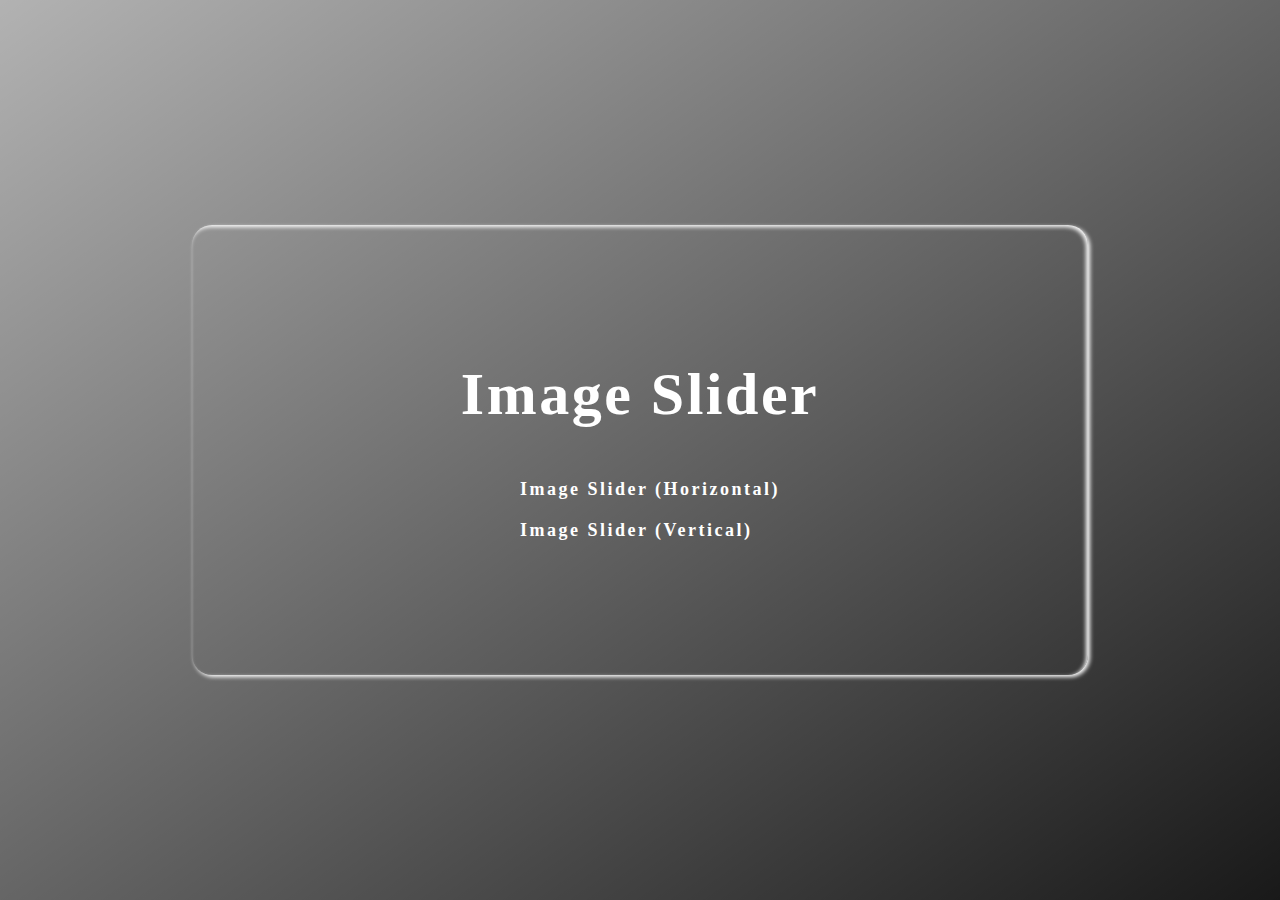
<file: index.html>
<!DOCTYPE html>
<html lang="en">
  <head>
    <meta charset="UTF-8" />
    <meta http-equiv="X-UA-Compatible" content="IE=edge" />
    <meta name="viewport" content="width=device-width, initial-scale=1.0" />
    <link
      rel="stylesheet"
      href="https://cdnjs.cloudflare.com/ajax/libs/font-awesome/6.1.1/css/all.min.css"
    />
    <link rel="stylesheet" href="styles.css" />
    <title>Image Slider</title>
  </head>
  <body
    onload="screen.width<1000 && alert('Please open the page on a desktop for better UI view')"
  >
    <main>
      <header>
        <h1>image slider</h1>
      </header>
      <menu>
        <a href="./ImageSliderHorizontal/index.html" target="_blank">
          <!-- <i class="fa-solid fa-bars" /> -->
          <p>image slider (horizontal)</p>
        </a>
        <a href="./ImageSliderVertical/index.html" target="_blank">
          <!-- <i class="fa-solid fa-signal-bars-good" /> -->
          <p>image slider (vertical)</p>
        </a>
      </menu>
    </main>
  </body>
</html>
</file>
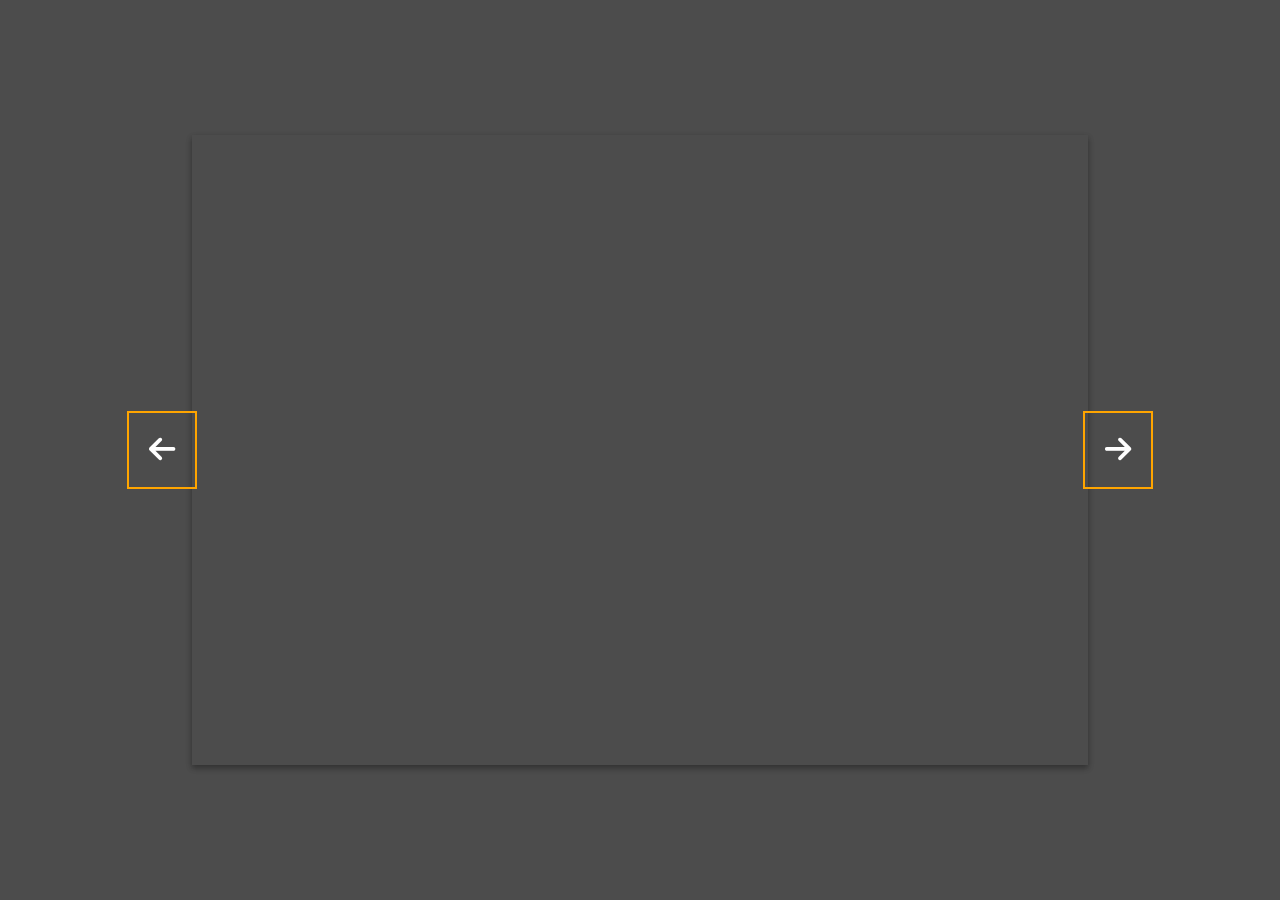
<file: ImageSliderHorizontal/index.html>
<!DOCTYPE html>
<html lang="en">
  <head>
    <meta charset="UTF-8" />
    <meta http-equiv="X-UA-Compatible" content="IE=edge" />
    <meta name="viewport" content="width=device-width, initial-scale=1.0" />
    <link
      rel="stylesheet"
      href="https://cdnjs.cloudflare.com/ajax/libs/font-awesome/6.1.1/css/all.min.css"
    />
    <link rel="stylesheet" href="styles.css" />
    <title>Image Slider Horizontal</title>
  </head>
  <body>
    <div class="slider-container">
      <div
        class="slide active"
        style="
          background-image: url('https://www.teahub.io/photos/full/7-70876_hd-wallpapers-1366x768-10-nature-4k-ultra-hd.jpg');
        "
      ></div>
      <div
        class="slide"
        style="
          background-image: url('https://free4kwallpapers.com/uploads/originals/2017/09/17/desktop-mobile-ultra-fine-hd-quality-green-nature-wallpaper.jpg');
        "
      ></div>
      <div
        class="slide"
        style="
          background-image: url('https://images.pexels.com/photos/2365457/pexels-photo-2365457.jpeg?cs=srgb&dl=pexels-trace-hudson-2365457.jpg&fm=jpg');
        "
      ></div>
      <div
        class="slide"
        style="
          background-image: url('https://images.unsplash.com/photo-1503614472-8c93d56e92ce?ixlib=rb-1.2.1&ixid=MnwxMjA3fDB8MHxzZWFyY2h8MTR8fDRrJTIwbmF0dXJlfGVufDB8fDB8fA%3D%3D&w=1000&q=80');
        "
      ></div>
      <div
        class="slide"
        style="
          background-image: url('https://www.wallpapers.net/awesome-nature-hd-wallpaper/download/3840x2160.jpg');
        "
      ></div>
      <div
        class="slide"
        style="
          background-image: url('https://images5.alphacoders.com/462/462370.jpg');
        "
      ></div>
      <button class="arrow arrow-left">
        <i class="fas fa-arrow-left"></i>
      </button>
      <button class="arrow arrow-right">
        <i class="fas fa-arrow-right"></i>
      </button>
    </div>
    <script src="script.js" type="text/javascript"></script>
  </body>
</html>
</file>
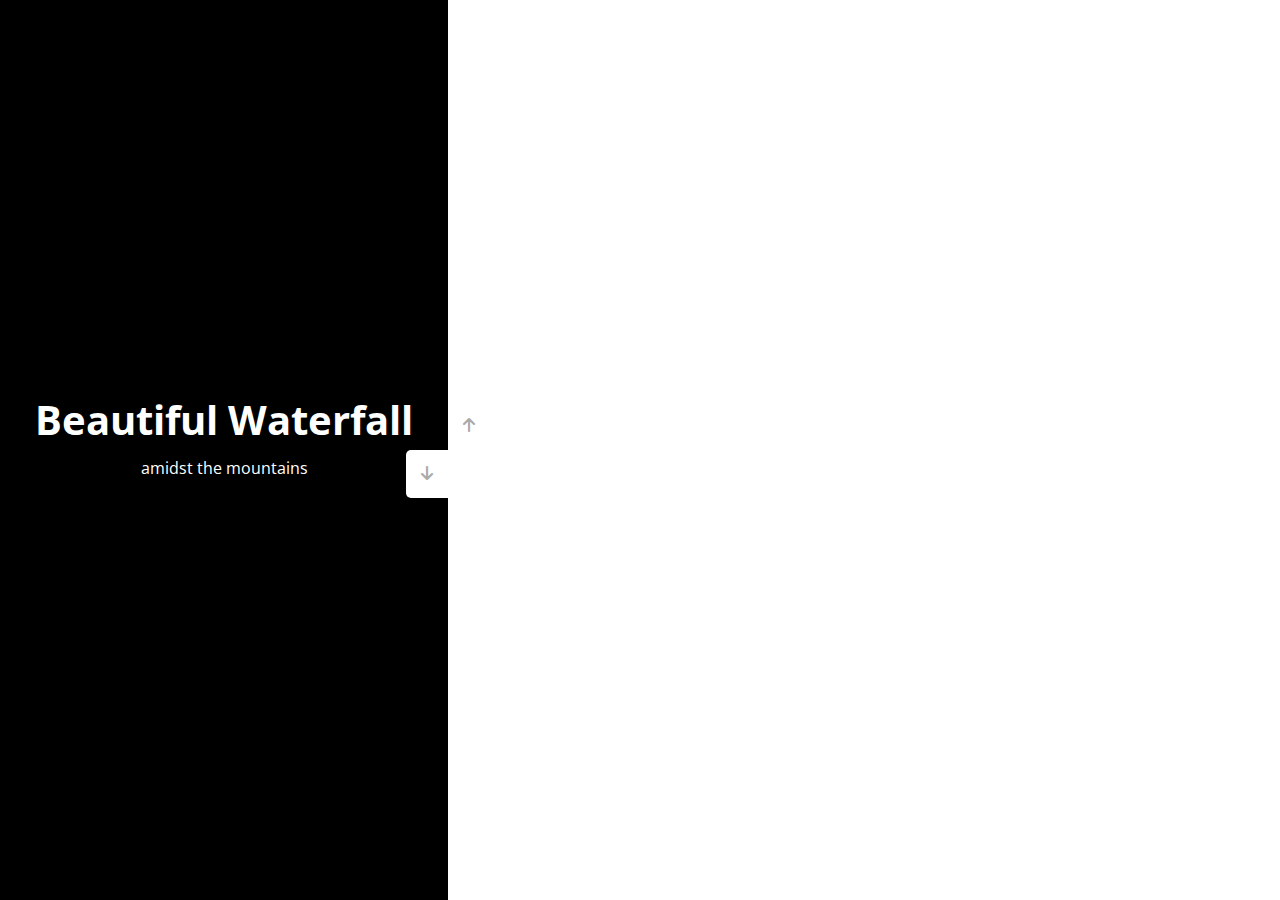
<file: ImageSliderVertical/index.html>
<!DOCTYPE html>
<html lang="en">
  <head>
    <meta charset="UTF-8" />
    <meta http-equiv="X-UA-Compatible" content="IE=edge" />
    <meta name="viewport" content="width=device-width, initial-scale=1.0" />
    <link
      rel="stylesheet"
      href="https://cdnjs.cloudflare.com/ajax/libs/font-awesome/6.1.1/css/all.min.css"
    />
    <link rel="stylesheet" href="styles.css" />
    <title>Image Slider (Vertical)</title>
  </head>
  <body>
    <div class="slider-container">
      <div class="left-slide">
        <div>
          <h1>Lonely Castle</h1>
          <p>in the heavenly wilderness</p>
        </div>
        <div>
          <h1>Amazing Rainbow view</h1>
          <p>over the hills</p>
        </div>
        <div>
          <h1>Sunset View</h1>
          <p>at the beach</p>
        </div>
        <div>
          <h1>Blueee Sky</h1>
          <p>with numerous constellations</p>
        </div>
        <div>
          <h1>Romatic Candle Light Dinner</h1>
          <p>by the seashore</p>
        </div>
        <div>
          <h1>Beautiful Waterfall</h1>
          <p>amidst the mountains</p>
        </div>
      </div>
      <div class="right-slide">
        <div
          style="
            background-image: url('https://images.pexels.com/photos/1047051/pexels-photo-1047051.jpeg?auto=compress&cs=tinysrgb&w=600');
          "
        ></div>
        <div
          style="
            background-image: url('https://images.pexels.com/photos/872831/pexels-photo-872831.jpeg?auto=compress&cs=tinysrgb&w=600');
          "
        ></div>
        <div
          style="
            background-image: url('https://images.pexels.com/photos/4504714/pexels-photo-4504714.jpeg?auto=compress&cs=tinysrgb&w=600');
          "
        ></div>
        <div
          style="
            background-image: url('https://images.pexels.com/photos/12754226/pexels-photo-12754226.jpeg?auto=compress&cs=tinysrgb&w=600');
          "
        ></div>
        <div
          style="
            background-image: url('https://images.pexels.com/photos/4101555/pexels-photo-4101555.jpeg?auto=compress&cs=tinysrgb&w=600');
          "
        ></div>
        <div
          style="
            background-image: url('https://images.pexels.com/photos/2480685/pexels-photo-2480685.jpeg?auto=compress&cs=tinysrgb&w=600');
          "
        ></div>
      </div>
      <div class="action-buttons">
        <button class="down-button"><i class="fas fa-arrow-down"></i></button>
        <button class="up-button"><i class="fas fa-arrow-up"></i></button>
      </div>
    </div>
    <script src="script.js" type="text/javascript"></script>
  </body>
</html>
</file>
<file: styles.css>
* {
  margin: 0;
  padding: 0;
  box-sizing: border-box;
}

html {
  font-size: 62.5%;
}

body {
  background-image: linear-gradient(
      to right bottom,
      rgba(0, 0, 0, 0.3),
      rgba(0, 0, 0, 0.9)
    ),
    url('https://mintspace.io/wp-content/uploads/2021/09/wp2640790-wallpaper-blue-black.jpg');
  height: 100vh;
  width: 100vw;
  background-position: center center;
  background-size: cover;
  font-family: Georgia, 'Times New Roman', Times, serif;
  color: #fff;
}

main {
  position: relative;
  top: 50%;
  left: 50%;
  transform: translate(-50%, -50%);
  display: flex;
  align-items: center;
  justify-content: center;
  height: 50vh;
  width: 70vw;
  flex-direction: column;
  gap: 5rem;
  box-shadow: 2px 2px 4px white, inset -2px 2px 4px white;
  border-radius: 2rem;
  letter-spacing: 0.25rem;
}

main header {
  text-transform: capitalize;
  font-size: 3rem;
  cursor: pointer;
}

main header:hover {
  color: rgb(85, 169, 234);
}

main menu {
  margin-left: 2rem;
  display: flex;
  align-items: flex-start;
  justify-content: center;
  flex-direction: column;
  gap: 2rem;
  font-size: 1.8rem;
}

a {
  text-decoration: none;
  text-transform: capitalize;
  color: #fff;
  font-weight: 900;
}

a:hover,
a:active {
  color: rgb(85, 169, 234);
}
</file>
<file: ImageSliderHorizontal/styles.css>
@import url('https://fonts.googleapis.com/css2?family=Roboto:wght@400;700&display=swap');
* {
  box-sizing: border-box;
}

body {
  font-family: 'Roboto', sans-serif;
  display: flex;
  flex-direction: column;
  align-items: center;
  justify-content: center;
  height: 100vh;
  overflow: hidden;
  margin: 0;
  background-position: center center;
  background-size: cover;
  transition: 0.4s;
}

body::before {
  content: '';
  position: absolute;
  top: 0;
  left: 0;
  height: 100vh;
  width: 100%;
  background-color: rgba(0, 0, 0, 0.7);
  z-index: -1;
}

.slider-container {
  box-shadow: 0 3px 6px rgba(0, 0, 0, 0.16), 0 3px 6px rgba(0, 0, 0, 0.23);
  height: 70vh;
  width: 70vw;
  position: relative;
  overflow: hidden;
}

.slide {
  opacity: 0;
  height: 100vh;
  width: 100vw;
  background-position: center center;
  background-size: cover;
  position: absolute;
  top: -15vh;
  left: -15vw;
  transition: 0.4s ease;
  z-index: 1;
}

.slide.active {
  opacity: 1;
}

.arrow {
  position: fixed;
  background-color: transparent;
  padding: 20px;
  font-size: 30px;
  border: 2px solid orange;
  top: 50%;
  transform: translateY(-50%);
  color: #fff;
  cursor: pointer;
}

.arrow:focus {
  outline: 0;
}

.arrow-left {
  left: calc(15vw - 65px);
}

.arrow-right {
  right: calc(15vw - 65px);
}
</file>
<file: ImageSliderVertical/styles.css>
@import url('https://fonts.googleapis.com/css?family=Open+Sans');
* {
  box-sizing: border-box;
  margin: 0;
  padding: 0;
}

body {
  font-family: 'Open Sans', sans-serif;
  height: 100vh;
}

.slider-container {
  position: relative;
  overflow: hidden;
  width: 100vw;
  height: 100vh;
}

.left-slide {
  height: 100%;
  width: 35%;
  position: absolute;
  top: 0;
  left: 0;
  transition: transform 0.5s ease-in-out;
}

.left-slide > div {
  height: 100%;
  width: 100%;
  display: flex;
  flex-direction: column;
  align-items: center;
  justify-content: center;
  color: #fff;
}

.left-slide > div:nth-child(1) {
  background-color: rgb(224, 69, 69);
}

.left-slide > div:nth-child(2) {
  background-color: rgb(82, 84, 227);
}

.left-slide > div:nth-child(3) {
  background-color: rgb(10, 71, 29);
}

.left-slide > div:nth-child(4) {
  background-color: rgb(234, 185, 51);
}

.left-slide > div:nth-child(5) {
  background-color: rgb(137, 26, 167);
}

.left-slide > div:nth-child(6) {
  background-color: rgb(0, 0, 0);
}

.left-slide h1 {
  font-size: 40px;
  margin-bottom: 10px;
  margin-top: -30px;
}

.left-slide > div:nth-child(5) h1 {
  font-size: 25px;
}

.right-slide {
  height: 100%;
  position: absolute;
  top: 0;
  left: 35%;
  width: 65%;
  transition: transform 0.5s ease-in-out;
}

.right-slide > div {
  background-repeat: no-repeat;
  background-size: cover;
  background-position: center center;
  height: 100%;
  width: 100%;
}

button {
  background-color: #fff;
  border: none;
  color: #aaa;
  font-size: 16px;
  padding: 15px;
  cursor: pointer;
}

button:hover {
  color: #222;
}

button:focus {
  outline: none;
}

.slider-container .action-buttons button {
  position: absolute;
  left: 35%;
  top: 50%;
  z-index: 100;
}

.slider-container .action-buttons .down-button {
  transform: translateX(-100%);
  border-top-left-radius: 5px;
  border-bottom-left-radius: 5px;
}

.slider-container .action-buttons .up-button {
  transform: translateY(-100%);
  border-top-right-radius: 5px;
  border-bottom-right-radius: 5px;
}
</file>
